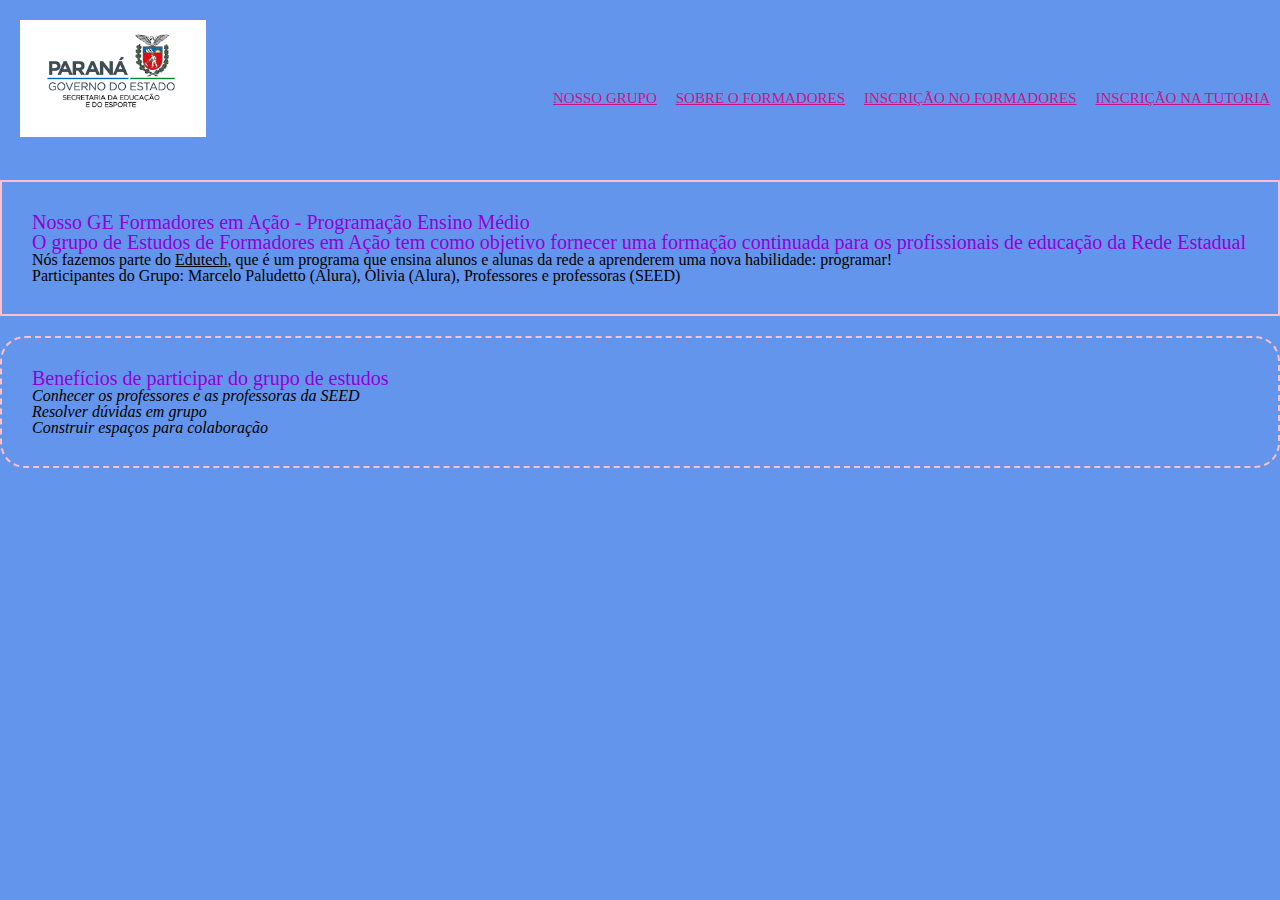
<file: index.html>
<!DOCTYPE html>
<html lang="pt" dir="ltr">
  <head>
    <meta charset="utf-8">
    <title>Nosso grupo</title>
    <link rel="stylesheet" href="reset.css">
    <link rel="stylesheet" href="style.css">
    
  </head>

  <body>

    <header>

      <div class="menu">

        <img id="logo" src="logo seed.png">

          <nav>
                <ul>
                  <li><a href="index.html">Nosso grupo</a></li>
                  <li><a href="about.html">Sobre o Formadores</a></li>
                  <li><a href="inscricao.html">Inscrição no Formadores</a></li>
                  <li><a href="tutoria.html">Inscrição na Tutoria</a></li>
                </ul>
          </nav>
      </div>
    
  </header>

      <div class="texto-principal" >
        <h1>Nosso GE Formadores em Ação - Programação Ensino Médio</h1>

        <h2>O grupo de <b>Estudos de Formadores em Ação</b> tem como objetivo fornecer uma formação continuada para os profissionais de educação da Rede Estadual</h2>
        <p>Nós fazemos parte do <u>Edutech</u>, que é um programa que ensina alunos e alunas da rede a aprenderem uma nova habilidade: programar!</p>
        <p>Participantes do Grupo: Marcelo Paludetto (Alura), Olivia (Alura), Professores e professoras (SEED)</p>
    </div>

  <div class="lista">
      <h2>Benefícios de participar do grupo de estudos</h2>
      <ul>
        <li class="itens">Conhecer os professores e as professoras da SEED</li>
        <li class="itens">Resolver dúvidas em grupo</li>
        <li class="itens">Construir espaços para colaboração</li>
      </ul>
  </div>
  
  </body>
</html>
</file>
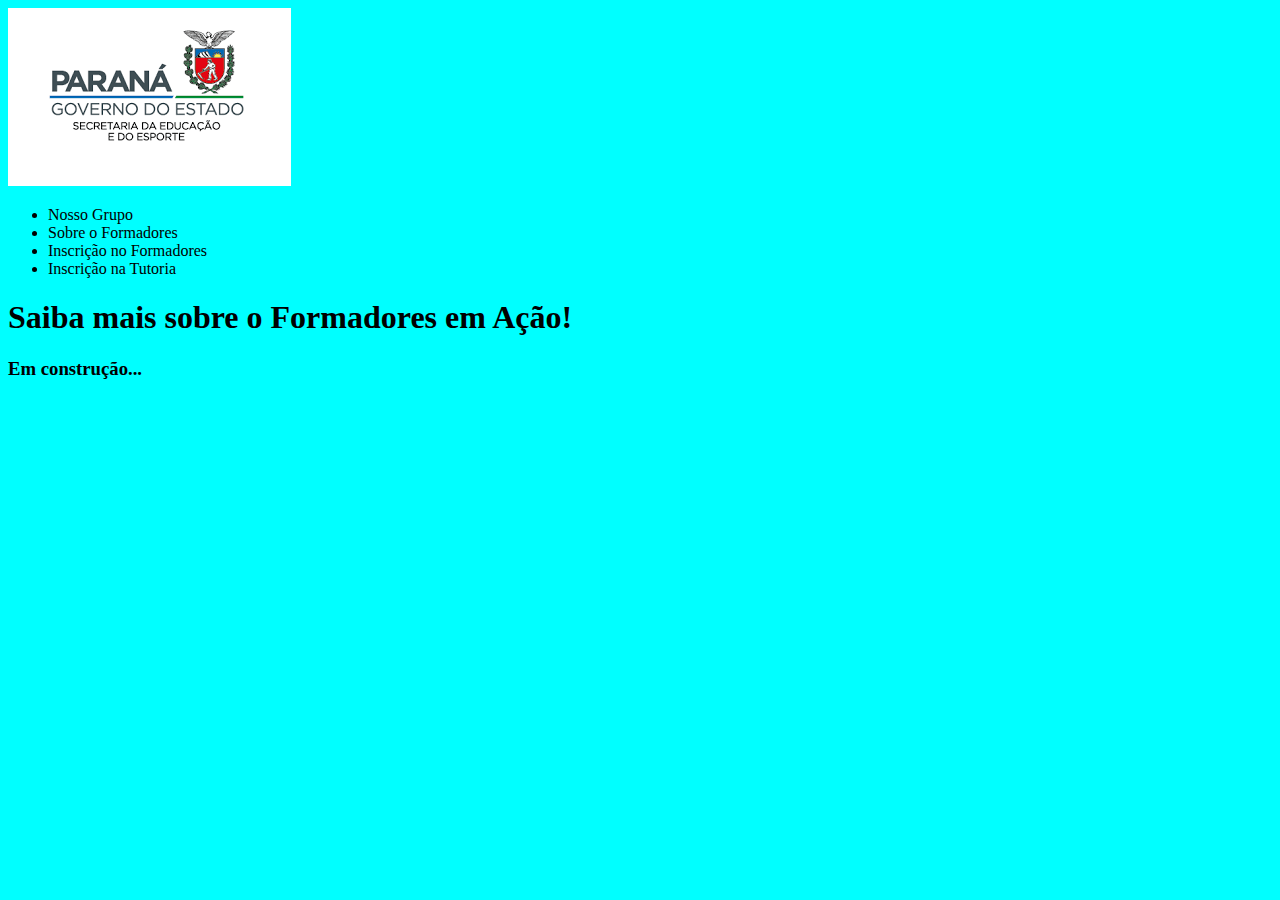
<file: about.html>
<!DOCTYPE html>
<html lang="pt" dir="ltr">
  <head>
    <meta charset="utf-8">
    <title>Sobre o Formadores</title>
    <link rel="stylesheet" href="about.css">
  </head>

  <body>

    <header>
      <img src="logo seed.png"> 

      <ul>
        <li>Nosso Grupo</li>
        <li>Sobre o Formadores</li>
        <li>Inscrição no Formadores</li>
        <li>Inscrição na Tutoria</li>
      </ul>
    </header>

    <h1>Saiba mais sobre o Formadores em Ação!
        <h3>Em construção...</h3>
    </h1> 
    </body>
</file>
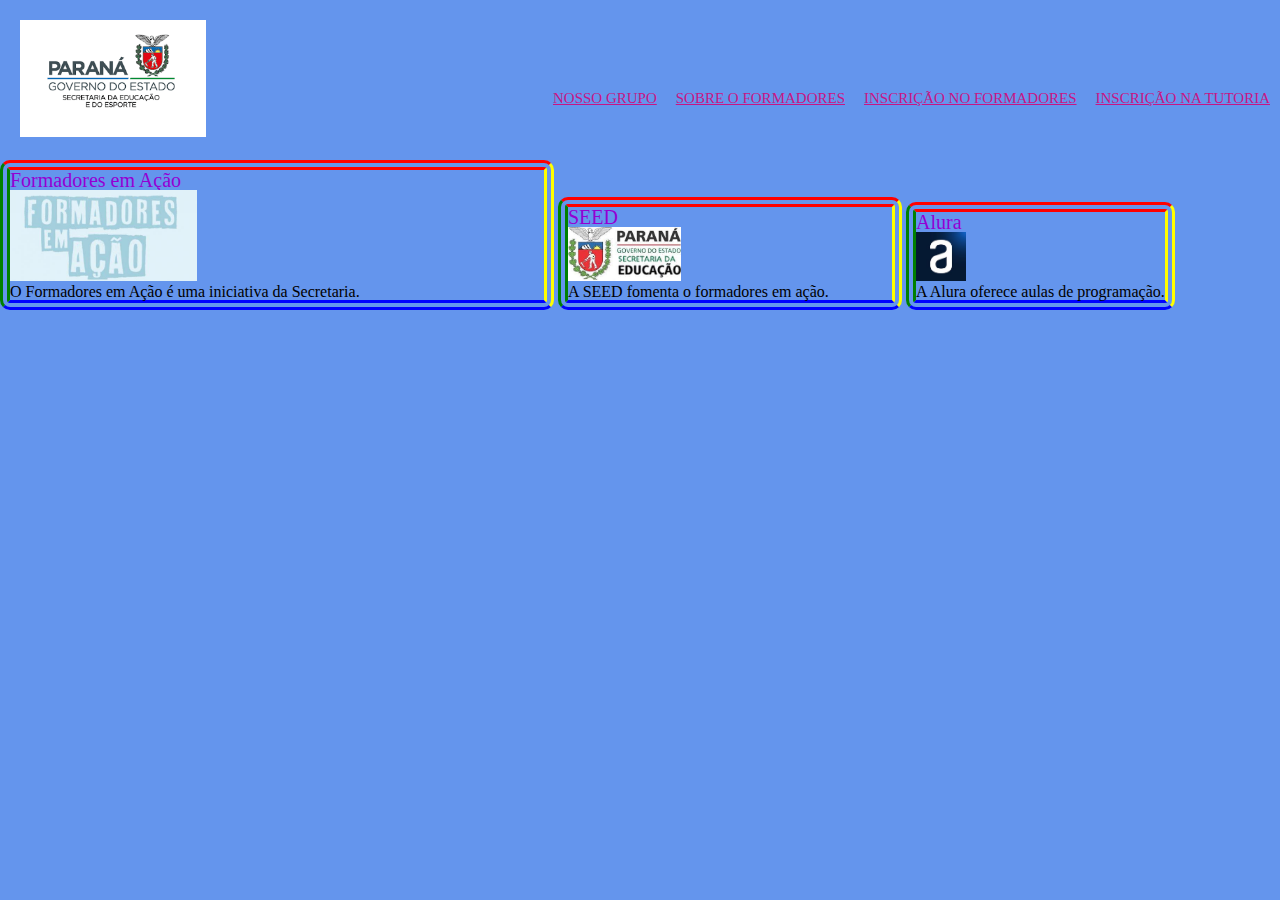
<file: inscricao.html>
<!DOCTYPE html>
<html lang="pt" dir="ltr">
  <head>
    <meta charset="utf-8">
    <title>Inscrição</title>
    <link rel="stylesheet" href="reset.css">
    <link rel="stylesheet" href="style.css">
    
  </head>

  <body>

    <header>

      <div class="menu">

        <img id="logo" src="logo seed.png">

          <nav>
                <ul>
                  <li><a href="index.html">Nosso grupo</a></li>
                  <li><a href="about.html">Sobre o Formadores</a></li>
                  <li><a href="inscricao.html">Inscrição no Formadores</a></li>
                  <li><a href="tutoria.html">Inscrição na Tutoria</a></li>
                </ul>
          </nav>
      </div>
    
    </header>

    <main>
      <ul class="participantes">
        <li>
          <h2>Formadores em Ação</h2>
          <img class="formadores" src="formadores.jpg">
          <p>O Formadores em Ação é uma iniciativa da Secretaria.</p>
        </li>

        <li>
          <h2>SEED</h2>
          <img class="seedlogo" src="seedlogo.jpg">
          <p>A SEED fomenta o formadores em ação.</p>
        </li>

        <li>
          <h2>Alura</h2>
          <img class="alura" src="logoalura.jpg">
          <p>A Alura oferece aulas de programação.</p>
        </li>
      </ul>
   </main>

</body>

  </html>
</file>
<file: style.css>
body {
    background-color: #6495ED;

}


.texto-principal {
    display: block;
    margin: 20px 0 10px 0;
    padding: 30px;
    border: 2px pink solid;
}


h1, h2 {
    font-size: 20px;
    color:  #9400D3;
}

header {
    padding:  20px;

}

#logo {
    width: 15%;
}

nav {
    position: absolute;
    top: 90px;
    right: 10px;
}

nav li {
    display: inline;
    margin: 0 0 0 15px;
}

nav a {
    text-transform: uppercase;
    color: #C71585;
    font-size: 15px;
}


.lista {
    display: block;
    margin: 20px 0 10px 0;
    padding: 30px;
    border: 2px pink dashed;
    border-radius: 25px;
}

.itens {
    font-style:  italic;
}

.participantes li {
    display: inline-block;
    border-top: 10px double red;
    border-bottom: 10px double blue;
    border-left: 10px double green;
    border-right: 10px double yellow;
    border-radius: 10px;
}

.formadores, .seedlogo {
    width: 35%;
}

.alura {
    width: 20%; 
}
</file>
<file: about.css>
body {
    background-color: aqua;
}
</file>
